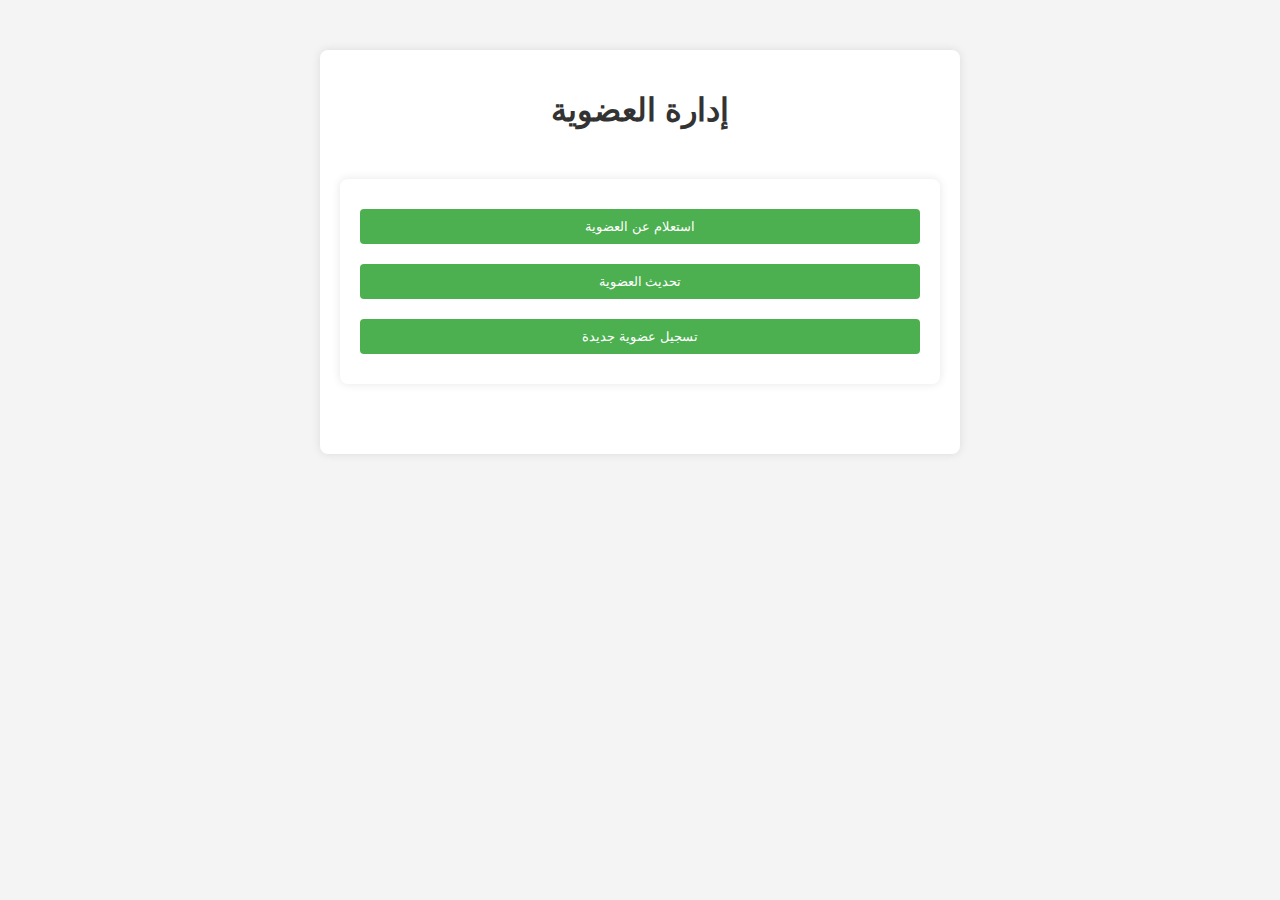
<file: index.html>
<!DOCTYPE html>
<html lang="ar">
<head>
    <meta charset="UTF-8">
    <meta name="viewport" content="width=device-width, initial-scale=1.0">
    <title>إدارة العضوية</title>
    <link rel="stylesheet" href="css/styles.css">
</head>
<body>
    <div class="container">
        <h1>إدارة العضوية</h1>
        <div class="buttons">
            <button onclick="location.href='pages/search.html'">استعلام عن العضوية</button>
            <button onclick="location.href='pages/update.html'">تحديث العضوية</button>
            <button onclick="location.href='pages/register.html'">تسجيل عضوية جديدة</button>
        </div>
    </div>
</body>
</html>
</file>
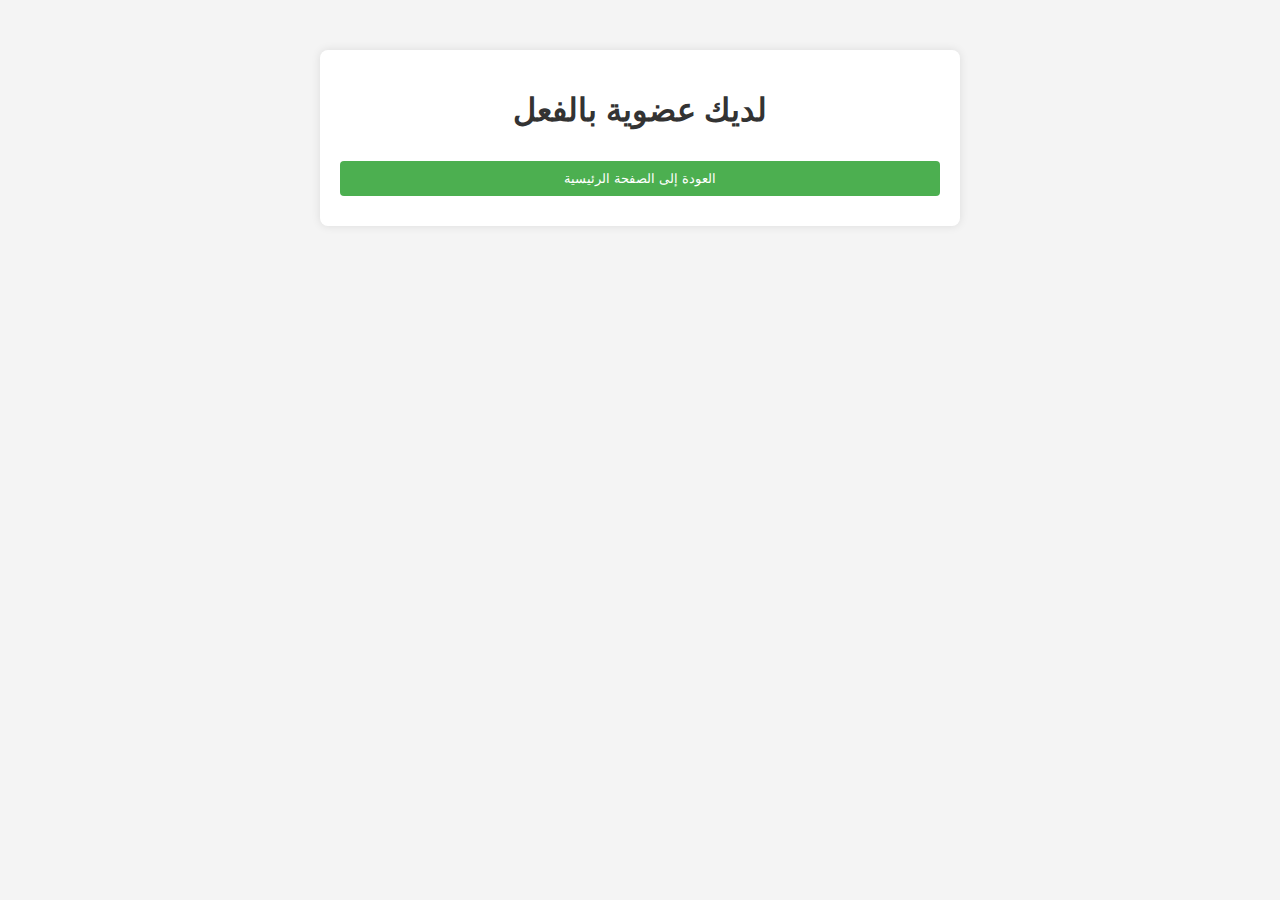
<file: pages/membership_exists.html>
<!DOCTYPE html>
<html lang="ar">
<head>
    <meta charset="UTF-8">
    <meta name="viewport" content="width=device-width, initial-scale=1.0">
    <title>لديك عضوية</title>
    <link rel="stylesheet" href="../css/styles.css"> <!-- Link to the external CSS file -->

</head>
<body>
    <div>
        <h1>لديك عضوية بالفعل</h1>
        <button onclick="window.location.href='../index.html'">العودة إلى الصفحة الرئيسية</button>
    </div>
</body>
</html>
</file>
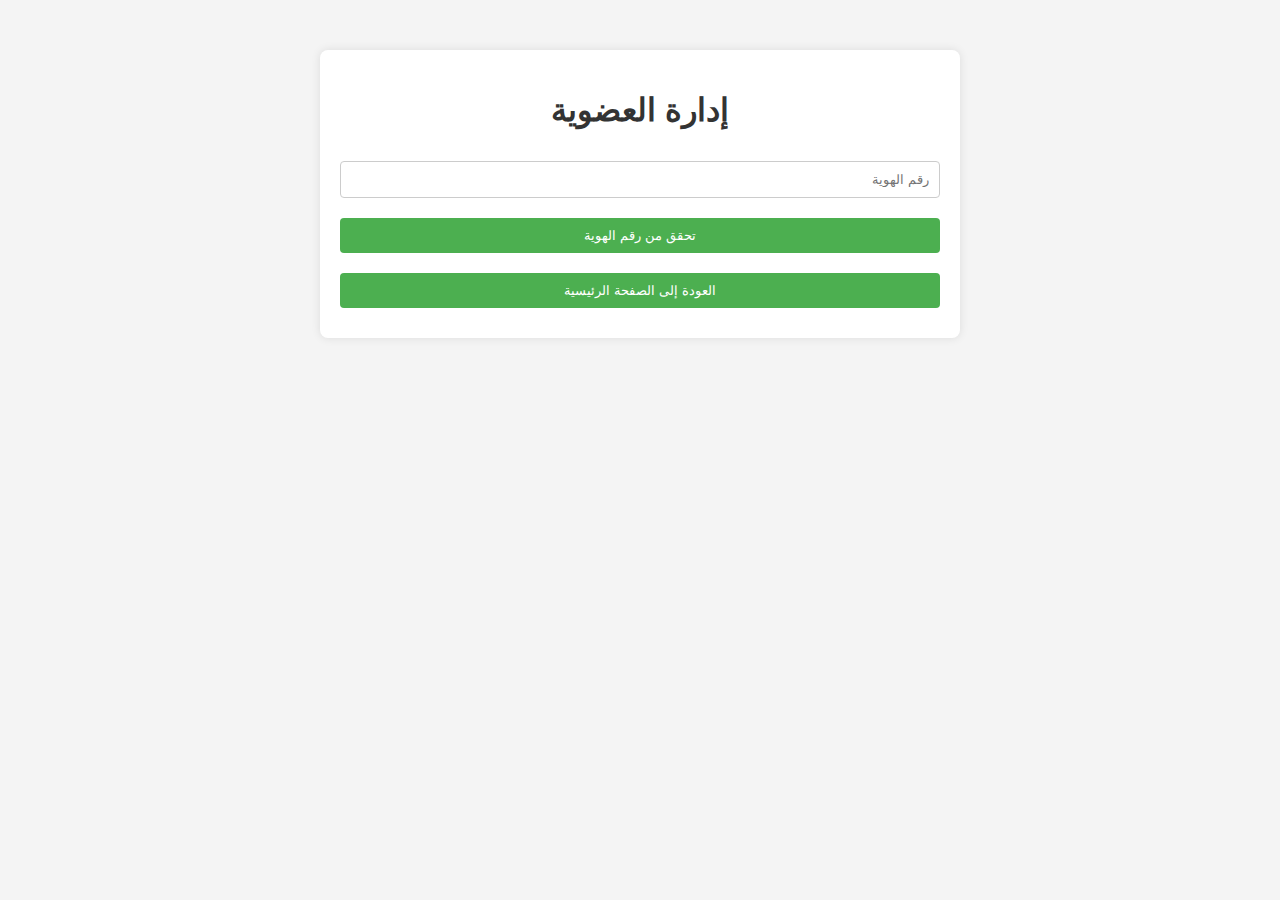
<file: pages/register.html>
<!DOCTYPE html>
<html lang="ar">
<head>
    <meta charset="UTF-8">
    <meta name="viewport" content="width=device-width, initial-scale=1.0">
    <title>إدارة العضوية</title>
    <link rel="stylesheet" href="../css/styles.css">
    <script>
        async function checkId() {
            const nationalId = document.getElementById('nationalId').value;
            const response = await fetch(`http://localhost:5000/check_id?nationalId=${nationalId}`);
            const result = await response.json();
            if (result.message === "Membership exists") {
                window.location.href = 'membership_exists.html';
            } else {
                document.getElementById('registrationForm').style.display = 'block';
            }
        }

        function validateFullNameAr() {
            const fullNameAr = document.getElementById('fullNameAr').value;
            const fullNameArError = document.getElementById('fullNameArError');
            const names = fullNameAr.trim().split(/\s+/);

            if (names.length !== 4) {
                fullNameArError.style.display = 'block';
                return false;
            } else {
                fullNameArError.style.display = 'none';
                return true;
            }
        }

        function validateFullNameEn() {
            const fullNameEn = document.getElementById('fullNameEn').value;
            const fullNameEnError = document.getElementById('fullNameEnError');
            const names = fullNameEn.trim().split(/\s+/);

            if (names.length !== 4) {
                fullNameEnError.style.display = 'block';
                return false;
            } else {
                fullNameEnError.style.display = 'none';
                return true;
            }
        }

        function validatePhoneNumber(inputId, errorId) {
            const phoneNumber = document.getElementById(inputId).value;
            const phoneNumberError = document.getElementById(errorId);
            const phoneRegex = /^[0-9]+$/;

            if (!phoneRegex.length(phoneNumber)) {
                phoneNumberError.style.display = 'block';
                return false;
            } else {
                phoneNumberError.style.display = 'none';
                return true;
            }
        }

        async function register() {
            const nationalId = document.getElementById('nationalId').value;
            const isStudent = document.getElementById('isStudent').value;
            const fullNameAr = document.getElementById('fullNameAr').value;
            const fullNameEn = document.getElementById('fullNameEn').value;
            const birthDate = document.getElementById('birthDate').value;
            const gender = document.getElementById('gender').value;
            const phoneNumber = document.getElementById('phoneNumber').value;
            const whatsappNumber = document.getElementById('whatsappNumber').value;
            const residenceLocation = document.getElementById('residenceLocation').value;
            const email = document.getElementById('email').value;
            const universityName = document.getElementById('universityName').value;
            const universityMajor = document.getElementById('universityMajor').value;
            const universityLevel = document.getElementById('universityLevel').value;
            const orangeSlip = document.getElementById('orangeSlip').files[0];
            const frontId = document.getElementById('frontId').files[0];
            const backId = document.getElementById('backId').files[0];
            const declaration = document.getElementById('declaration').value;

            const isFullNameArValid = validateFullNameAr();
            const isFullNameEnValid = validateFullNameEn();
            const isPhoneNumberValid = validatePhoneNumber('phoneNumber', 'phoneNumberError');
            const isWhatsappNumberValid = validatePhoneNumber('whatsappNumber', 'whatsappNumberError');

            if (!nationalId || !isStudent || !fullNameAr || !fullNameEn || !birthDate || !gender || !phoneNumber || !whatsappNumber || !residenceLocation || !email || !universityName || !universityMajor || !universityLevel || !orangeSlip || !frontId || !backId || !declaration) {
                alert("يرجى تعبئة جميع الحقول المطلوبة");
                return;
            }

            if (!isFullNameArValid || !isFullNameEnValid || !isPhoneNumberValid || !isWhatsappNumberValid) {
                return;
            }

            const formData = new FormData();
            formData.append('nationalId', nationalId);
            formData.append('isStudent', isStudent);
            formData.append('fullNameAr', fullNameAr);
            formData.append('fullNameEn', fullNameEn);
            formData.append('birthDate', birthDate);
            formData.append('gender', gender);
            formData.append('phoneNumber', phoneNumber);
            formData.append('whatsappNumber', whatsappNumber);
            formData.append('residenceLocation', residenceLocation);
            formData.append('email', email);
            formData.append('universityName', universityName);
            formData.append('universityMajor', universityMajor);
            formData.append('universityLevel', universityLevel);
            formData.append('orangeSlip', orangeSlip);
            formData.append('frontId', frontId);
            formData.append('backId', backId);
            formData.append('declaration', declaration);

            const response = await fetch('http://localhost:5000/register', {
                method: 'POST',
                body: formData
            });

            const result = await response.json();
            if (response.ok) {
                window.location.href = `registration_success.html?membership_number=${result.temp_membership_number}`;
            } else {
                alert('حدث خطأ أثناء التسجيل');
            }
        }
    </script>
</head>
<body>
    <div>
        <h1>إدارة العضوية</h1>
        <input type="text" id="nationalId" placeholder="رقم الهوية">
        <button onclick="checkId()">تحقق من رقم الهوية</button>
        <button onclick="window.location.href='../index.html'">العودة إلى الصفحة الرئيسية</button>
        
        <div id="registrationForm" style="display:none;">
            <h2>تسجيل عضوية جديدة</h2>
            <label for="isStudent">هل انت طالب في إسطنبول:</label>
            <select id="isStudent">
                <option value="نعم">نعم</option>
                <option value="لا">لا</option>
            </select>
            <br>
            <label>الاسم الرباعي باللغة العربية:</label>
            <input type="text" id="fullNameAr" placeholder="الاسم الرباعي باللغة العربية" onblur="validateFullNameAr()">
            <small id="fullNameArError" class="error">يرجى إدخال الاسم الرباعي بالعربية.</small>
            <label>الاسم الرباعي باللغة الإنجليزية:</label>
            <input type="text" id="fullNameEn" placeholder="الاسم الرباعي بالغة الإنجليزية" onblur="validateFullNameEn()">
            <small id="fullNameEnError" class="error">يرجى إدخال الاسم الرباعي بالإنجليزية.</small>
            <label>تاريخ الميلاد:</label>
            <input type="date" id="birthDate" placeholder="تاريخ الميلاد">
            <label for="gender">الجنس:</label>
            <select id="gender">
                <option value="ذكر">ذكر</option>
                <option value="انثى">انثى</option>
            </select>
            <br>
            <label>رقم الهاتف التركي:</label>
            <input type="text" id="phoneNumber" placeholder="رقم الهاتف التركي" onblur="validatePhoneNumber('phoneNumber', 'phoneNumberError')">
            <small id="phoneNumberError" class="error">يرجى إدخال رقم هاتف صحيح.</small>
            <label>رقم الواتس اب :</label>
            <input type="text" id="whatsappNumber" placeholder="رقم الواتس اب" onblur="validatePhoneNumber('whatsappNumber', 'whatsappNumberError')">
            <small id="whatsappNumberError" class="error">يرجى إدخال رقم واتساب صحيح.</small>
            <label for="residenceLocation">موقع السكن:</label>
            <select id="residenceLocation">
                <option value="الجزء الأوربي">الجزء الأوربي</option>
                <option value="الجزء الاسيوي">الجزء الاسيوي</option>
            </select>
            <br>
            <label>البريد الالكتروني:</label>
            <input type="email" id="email" placeholder="البريد الالكتروني">
            <label>اسم الجامعة او المعهد (باللغة الإنجليزية):</label>
            <input type="text" id="universityName" placeholder="اسم الجامعة او المعهد (باللغة الإنجليزية)">
            <label>التخصص الجامعي باللغة الإنجليزية (اذا كنت طالب تحضيري الرجاء كتابة في خانة الجواب تحضيري):</label>
            <input type="text" id="universityMajor" placeholder="التخصص الجامعي باللغة الإنجليزية (اذا كنت طالب تحضيري الرجاء كتابة في خانة الجواب تحضيري)">
            <label for="universityLevel">المرحلة الجامعية:</label>
            <select id="universityLevel">
                <option value="تحضيري">تحضيري</option>
                <option value="مستوى اول">مستوى اول</option>
                <option value="مستوى ثاني">مستوى ثاني</option>
                <option value="مستوى ثالث">مستوى ثالث</option>
                <option value="مستوى رابع">مستوى رابع</option>
                <option value="مستوى خامس">مستوى خامس</option>
                <option value="سنة الامتياز (طلاب الطب)">سنة الامتياز (طلاب الطب)</option>
                <option value="ماجستير">ماجستير</option>
                <option value="دكتوراه">دكتوراه</option>
                <option value="ما بعد الدكتوراه">ما بعد الدكتوراه</option>
            </select>
            <br>
            <label>ارفاق الاورنجي بلقسي بصيغة PDF او صورة واضحة:</label>
            <input type="file" id="orangeSlip" accept="application/pdf,image/*">
            <br>
            <label>ارفاق الهوية بصيغة PDF او صورة واضحة:</label>
            <input type="file" id="frontId" accept="application/pdf,image/*"> بالجهة الامامية
            <input type="file" id="backId" accept="application/pdf,image/*"> بالجهة الخلفية
            <br>
            <label for="declaration">هل تقر بأن البيانات أعلاه صحيحة:</label>
            <select id="declaration">
                <option value="نعم">نعم</option>
                <option value="لا">لا</option>
            </select>
            <br>
            <button onclick="register()">تسجيل</button>
        </div>
    </div>
</body>
</html>
</file>
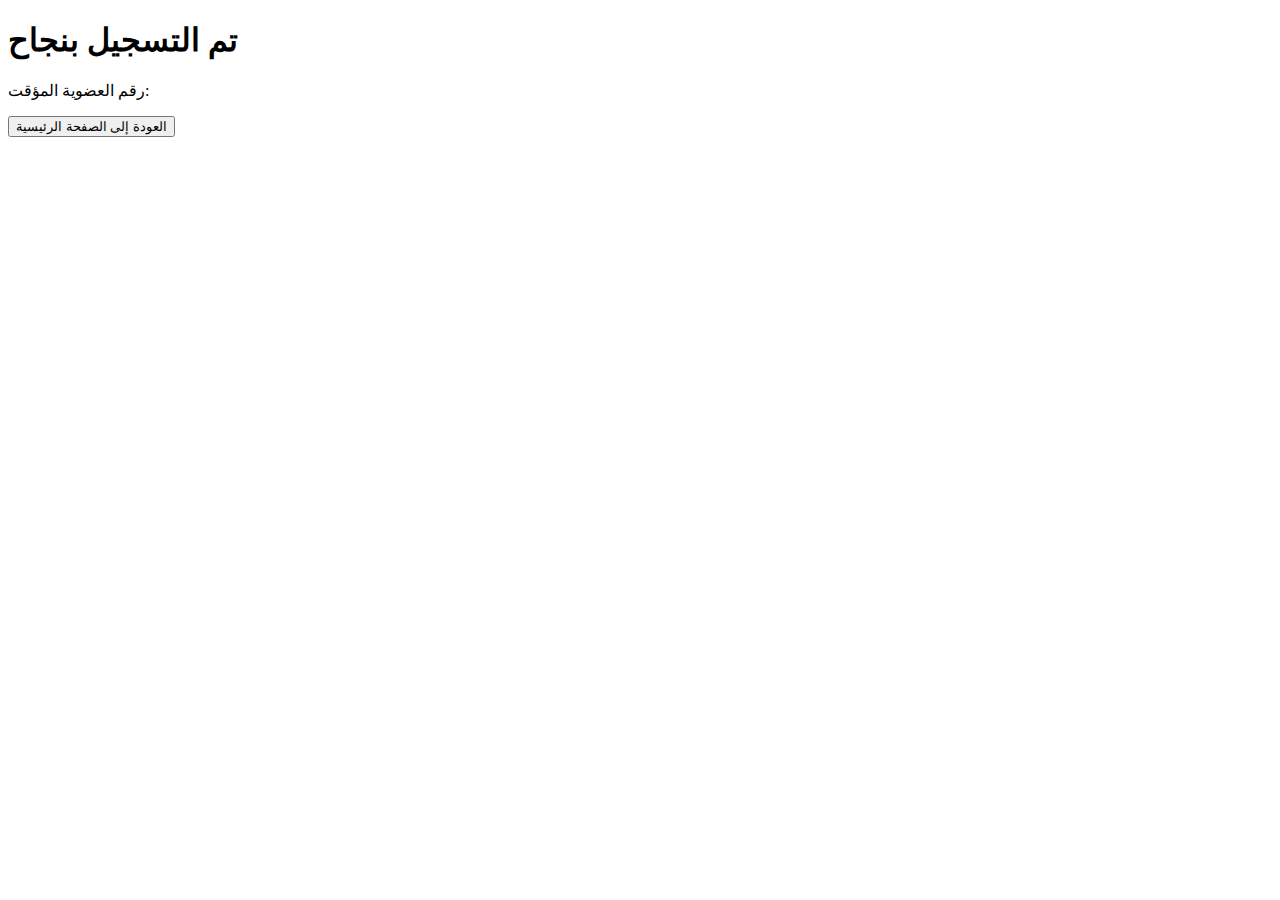
<file: pages/registration_success.html>
<!DOCTYPE html>
<html lang="ar">
<head>
    <meta charset="UTF-8">
    <meta name="viewport" content="width=device-width, initial-scale=1.0">
    <title>تم التسجيل بنجاح</title>
    <script>
        window.onload = function() {
            const urlParams = new URLSearchParams(window.location.search);
            const membershipNumber = urlParams.get('membership_number');
            document.getElementById('membershipNumber').textContent = membershipNumber;
        }
    </script>
</head>
<body>
    <div>
        <h1>تم التسجيل بنجاح</h1>
        <p>رقم العضوية المؤقت: <span id="membershipNumber"></span></p>
        <button onclick="window.location.href='../index.html'">العودة إلى الصفحة الرئيسية</button>
    </div>
</body>
</html>
</file>
<file: css/styles.css>
/* Styles for the Membership Management Page */

body {
    font-family: Arial, sans-serif;
    direction: rtl;
    background-color: #f4f4f4;
    margin: 0;
    padding: 0;
}

div {
    max-width: 600px;
    margin: 50px auto;
    padding: 20px;
    background: #fff;
    box-shadow: 0 0 10px rgba(0, 0, 0, 0.1);
    border-radius: 8px;
}

h1, h2 {
    color: #333;
    text-align: center;
}

input[type="text"],
input[type="date"],
input[type="email"],
input[type="file"],
select,
button {
    width: 100%;
    padding: 10px;
    margin: 10px 0;
    border: 1px solid #ccc;
    border-radius: 4px;
    box-sizing: border-box;
}

button {
    background-color: #4CAF50;
    color: white;
    border: none;
    cursor: pointer;
}

button:hover {
    background-color: #45a049;
}

#registrationForm {
    margin-top: 20px;
}

#registrationForm h2 {
    margin-top: 0;
}

label {
    display: block;
    margin-top: 20px;
}

small.error {
    color: red;
    display: none;
}

.alert {
    color: red;
    text-align: center;
    margin: 10px 0;
}
</file>
